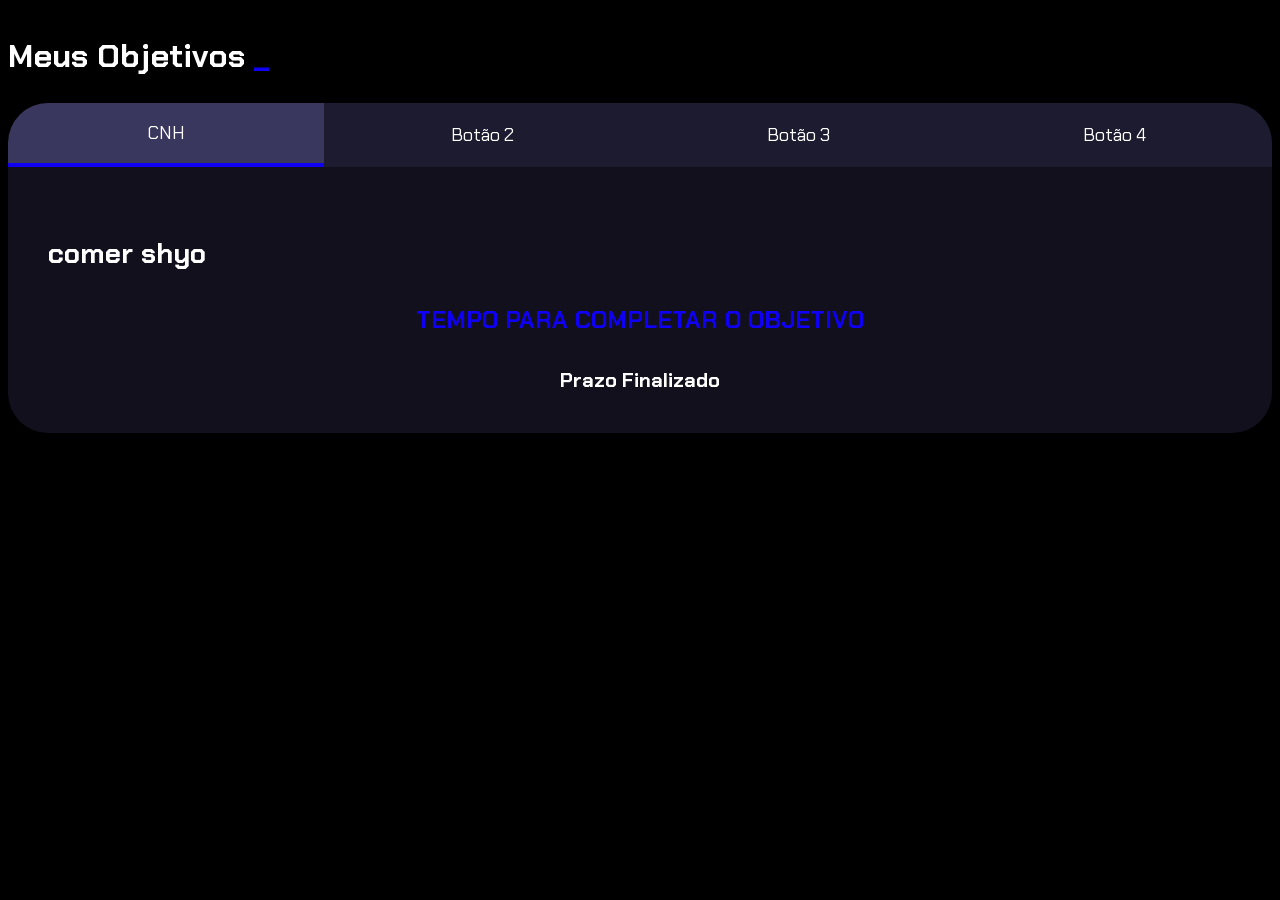
<file: index.html>
<!DOCTYPE html>
<html lang="pt-br">
	<head>
		<meta charset= "UTF-8">
		<meta name= "viewport" content="widht=device-widht, initial-scale= 1.0">

		<link rel="stylesheet" href= "style.css">
	</head>

	<body>

		<div class="conteudo">
			<section class = "conteudo-principal"></section>
			<h2 class = "titulo-principal"> Meus Objetivos <span>_</span> <h2>
				<div class= "botoes">
					<button class = "botao ativo"> CNH </button>
					<button class = "botao"> Botão 2  </button>
					<button class = "botao"> Botão 3  </button>
					<button class = "botao"> Botão 4  </button>
				</div>

				<div class="abas-textos">
					<div class="aba-conteudo ativo">
						<h3 class="aba-conteudo-titulo-principal">comer shyo</h3>
						<h4 class="aba-conteudo-titulo-secundario">Tempo para completar o objetivo</h4>
						<div class="contador"></div>
					</div>
					<div class="aba-conteudo">
						<h3 class="aba-conteudo-titulo-principal">bate no critiam</h3>
						<h4 class="aba-conteudo-titulo-secundario">Tempo para completar o objetivo</h4>
						<div class="contador"></div>
					</div>
					<div class="aba-conteudo">
						<h3 class="aba-conteudo-titulo-principal">faser um livro</h3>
						<h4 class="aba-conteudo-titulo-secundario">Tempo para completar o objetivo</h4>
						<div class="contador"></div>
					</div>
					<div class="aba-conteudo">
						<h3 class="aba-conteudo-titulo-principal">namorar</h3>
						<h4 class="aba-conteudo-titulo-secundario">Tempo para completar o objetivo</h4>
						<div class="contador"></div>
					</div>	
				</div>
		</div>

		<script src="main.js"></script>
	</body>
</file>
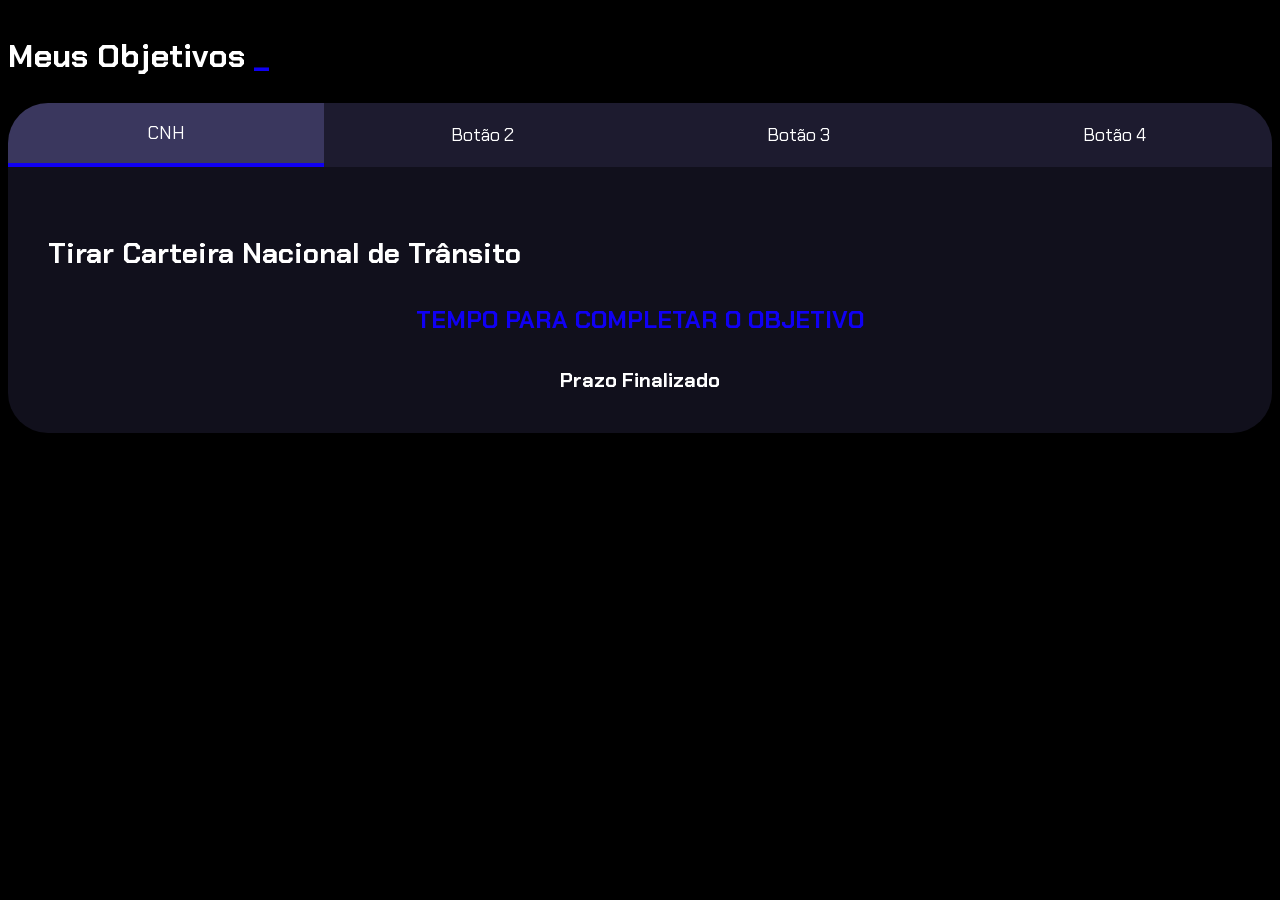
<file: index copy.html>
<!DOCTYPE html>
<html lang="pt-br">
	<head>
		<meta charset= "UTF-8">
		<meta name= "viewport" content="widht=device-widht, initial-scale= 1.0">

		<link rel="stylesheet" href= "style.css">
	</head>

	<body>

		<div class="conteudo">
			<section class = "conteudo-principal"></section>
			<h2 class = "titulo-principal"> Meus Objetivos <span>_</span> <h2>
				<div class= "botoes">
					<button class = "botao ativo"> CNH </button>
					<button class = "botao"> Botão 2  </button>
					<button class = "botao"> Botão 3  </button>
					<button class = "botao"> Botão 4  </button>
				</div>

				<div class="abas-textos">
					<div class="aba-conteudo ativo">
						<h3 class="aba-conteudo-titulo-principal">Tirar Carteira Nacional de Trânsito</h3>
						<h4 class="aba-conteudo-titulo-secundario">Tempo para completar o objetivo</h4>
						<div class="contador"></div>
					</div>
					<div class="aba-conteudo">
						<h3 class="aba-conteudo-titulo-principal">Meta 2</h3>
						<h4 class="aba-conteudo-titulo-secundario">Tempo para completar o objetivo</h4>
						<div class="contador"></div>
					</div>
					<div class="aba-conteudo">
						<h3 class="aba-conteudo-titulo-principal">Meta 3</h3>
						<h4 class="aba-conteudo-titulo-secundario">Tempo para completar o objetivo</h4>
						<div class="contador"></div>
					</div>
					<div class="aba-conteudo">
						<h3 class="aba-conteudo-titulo-principal">Meta 4</h3>
						<h4 class="aba-conteudo-titulo-secundario">Tempo para completar o objetivo</h4>
						<div class="contador"></div>
					</div>	
				</div>
		</div>

		<script src="main.js"></script>
	</body>
</file>
<file: style.css>
@import url("https://fonts.googleapis.com/css2?family=Chakra+Petch:wght@400;700&display=swap");


:root {
	--fundo: #000000;		
	--azul: #1000f3;
	--branco: #FFFFFF;
	--botao-on: #3A375E;
	--botao-off: rgba(58, 55, 94, 0.5);
	--texto-fundo: rgba(58, 55, 94, 0.3);	/*definindo variáveis*/
	}

body {
	background-color: var(--fundo);  /*configurando o body */
	color: var(--branco);
	font-family: "Chakra Petch", sans-serif;

	}	

.conteudo-principal { 
	display: flex;
	flex-direction: column;
	justify-content: center;
	align-items: center;
	max-width: 1200px;
	width: 100%;
	margin: 0 auto;
}

.titulo-principal {   		/*alinhando texto a esquerda */
	text-align: left;
	width: 100%;
	font-size: 32px;
}

.titulo-principal span {
	color: var(--azul);  /* trocando cor do _ */
}

.botao {
	font-family: "Chakra Petch", sans-serif; /* definindo a fonte usada no botao */
	background-color: var(--botao-off); /* cor do botao "desligado" */
	color: var(--branco); 
	display: flex; /* cor da fonte */
	justify-content: center;
	padding: 1em;
	font-size: 18px;
	align-items: center;
	width: 100%;

	border-bottom: 4px solid var(--ativo); 
	border-left: 2px solid var(--ativo); 
	border-right: 2px solid var(--ativo);
	border-top: none;
}

.botao.ativo {
	background-color: var(--botao-on);	/* definindo cores do botão ativo*/
	border-bottom: 4px solid var(--azul);
	}

.botoes {
    display: block;
}

.abas-textos{
	background-color: var(--texto-fundo);
	padding: 40px;
	border-radius: 0 0 40px 40px;
}

.aba-conteudo.ativo{
	display: block;
}

.aba-conteudo{
	display: none;
}

.aba-conteudo-titulo-princial{
	font-size: 28px;
	text-align: center;
	justify-content: center;
}

.aba-conteudo-titulo-secundario{
	text-align: center;
	color: var(--azul);
	text-transform: uppercase;
}

.contador{
	font-size: 20px;
	text-align: center;
}

@media screen and (min-width: 768px) /*estabelece um valor mínimo para a exibição */
{.botoes { display: flex;
	}
.botao:first-child { border-radius: 40px 0 0 0;
}
.botao:last-child { border-radius: 0 40px 0 0; /*arredonda as bordas dos botoes*/
}
}
</file>
